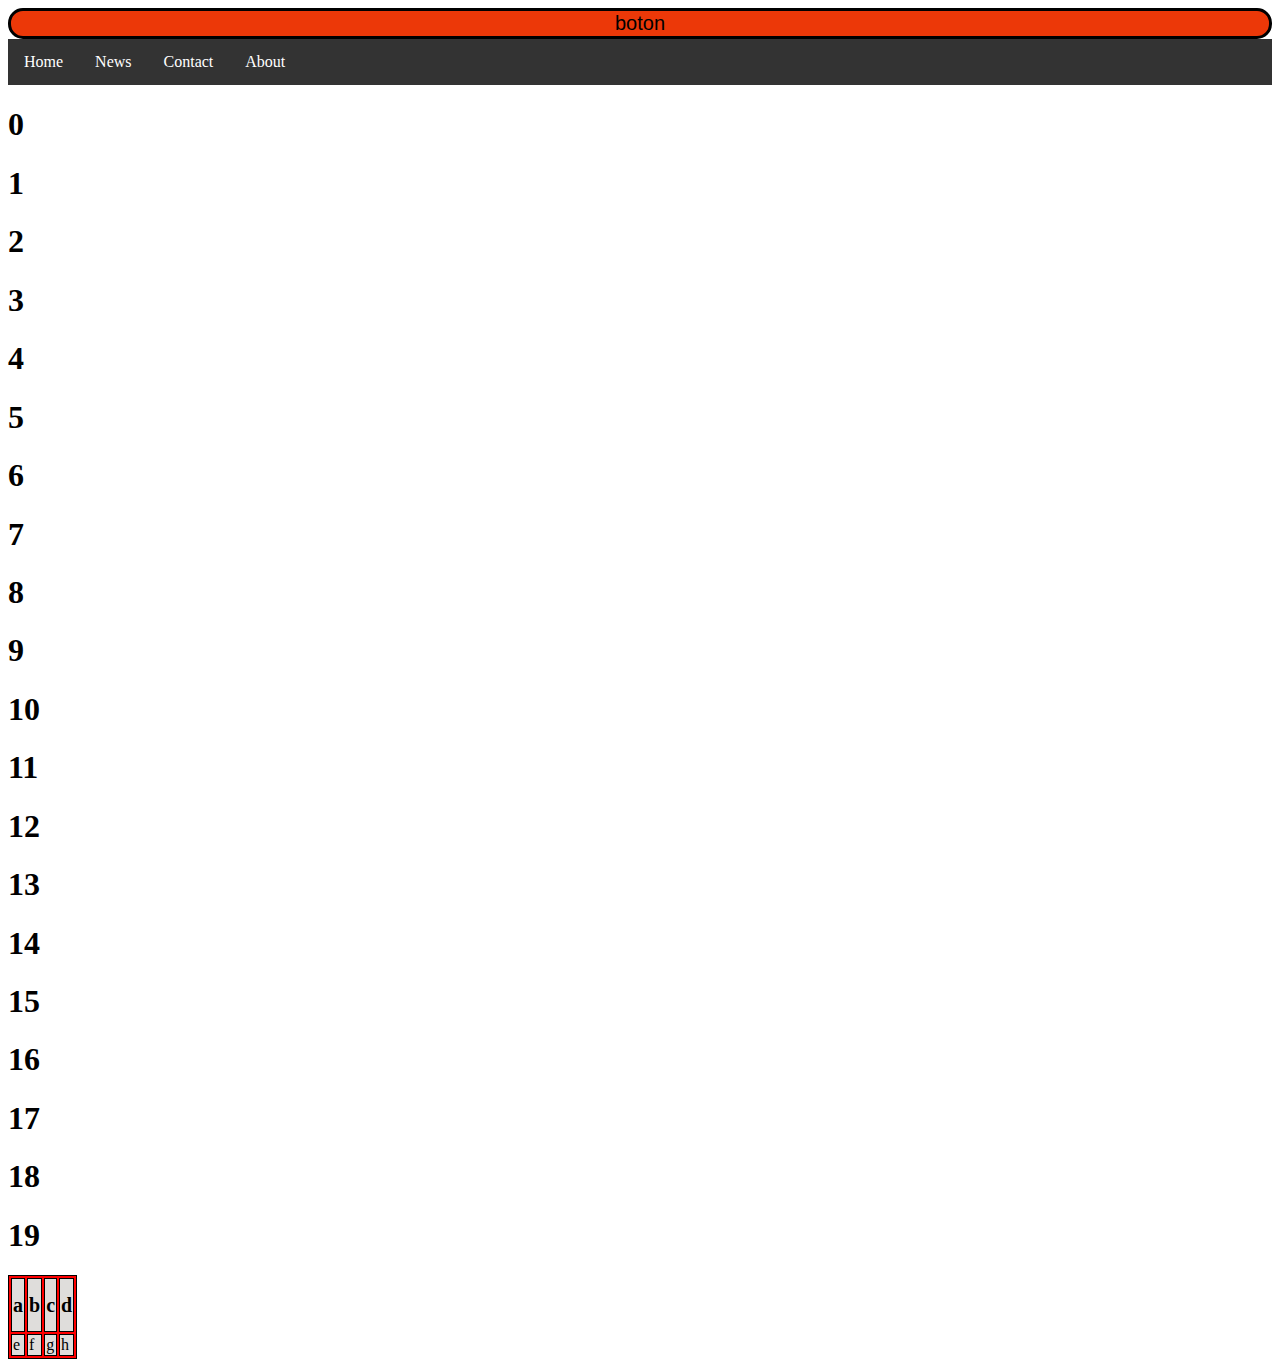
<file: index.html>
<!DOCTYPE html>
<html lang="en" dir="ltr">
  <head>
    <meta charset="utf-8">
    <link rel="stylesheet" href="style.css">
    <title></title>
  </head>
  <body>
    <button type="button" name="button" href="#">boton</button>

    <nav class="menu">
      <ul>
       <li><a href="#home">Home</a></li>
       <li><a href="#news">News</a></li>
       <li><a href="#contact">Contact</a></li>
       <li><a href="#about">About</a></li>
     </ul>
    </nav>

    <div class="" id="aqui">

    <table>
      <tr>
        <td>a</td>
        <td>b</td>
        <td>c</td>
        <td>d</td>
      </tr
      <tr>
        <td>e</td>
        <td>f</td>
        <td>g</td>
        <td>h</td>
      </tr>
    </table>
</div>

<div class="" id="tabla">

<table>
  <tr>
    <td><h1>a</h1></td>
    <td><h1>b</h1></td>
    <td><h1>c</h1></td>
    <td><h1>d</h1></td>
  </tr
  <tr>
    <td>e</td>
    <td>f</td>
    <td>g</td>
    <td>h</td>
  </tr>
</table>
</div>



    <script type="text/javascript" src="sc.js">
    </script>

  </body>
</html>
</file>
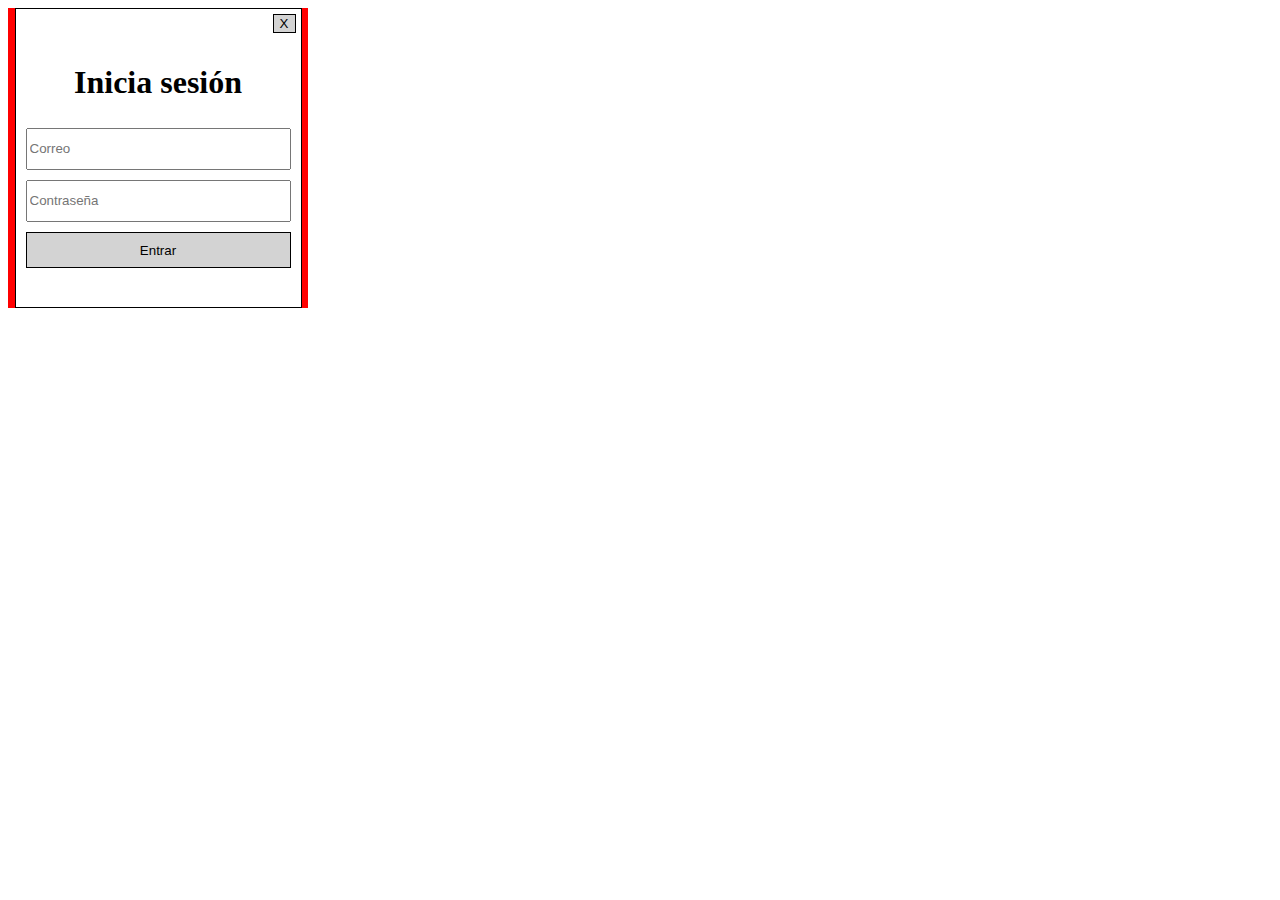
<file: login/login.html>
<!DOCTYPE html>
<html>
<head>
	<meta charset="utf-8">
	<meta name="viewport" content="width=device-width, initial-scale=1">
	<link rel="stylesheet" type="text/css" href="login.css">
	<title>Login</title>
</head>
<body>


      <div class="login">
      	<div class="login_cerrar" >
      		<input type="button" value="X" onclick="cerrarLogin()">
      	</div>
      <div class="login_caja" id="form">
      	  <h1 id="titulo_inicio" >Inicia sesión</h1>
          <input type="text" name="correo" value="" placeholder="Correo" id="correo">
          <input type="password" name="contraseña" value="" placeholder="Contraseña" id="contrasena">
          <input type="button" name="entrar" value="Entrar" id="entrar" onclick="ingresar()">
      </div>
        <div class="login_registrar" >
      		
      	</div>
      </div>



</body>
<script type="text/javascript" src="login.js"></script>
</html>
</file>
<file: style.css>
button {
  background-color: rgb(236, 56, 8) ;
  border-radius: 15px;
  border: 3px solid black;
  font-size: 20px;
  width: 100%;
}

button:hover {
  background-color: white;
  border-radius: 15px;
  border: 3px solid rgb(236, 56, 8);
}

.menu ul{
  list-style-type: none;
  margin: 0;
  padding: 0;
  overflow: hidden;
  background-color: #333;

}

.menu li{
  float: left;

}

.menu li a {
  display: block;
  color: white;
  text-align: center;
  padding: 14px 16px;
  text-decoration: none;
}

.menu li a:hover {
  background-color: #111;
}


table{
  border:1px solid #000;
  background-color: red;
}

td{
  border:1px solid #000;
  background-color: rgb(223, 221, 219);
}
td h1{
  font-size: 20px;
}
</file>
<file: login/login.css>
.login{
  width: 300px;
  height: 300px;
  background-color: red;
  display: flex;
  justify-content: center;
  align-items: center;
  flex-direction: column;
}
.login_cerrar{
width: 95%;
height: 10%;
background-color: white;
display: flex;
align-items: center;
border: 1px solid black;
border-bottom: none;
}


.login_cerrar [type=button]{
  margin-left: auto;
  margin-right: 5px;
}

.login_caja{
width: 95%;
height: 85%;
background-color: white;
justify-content: center;
display: flex;
flex-direction: column;
text-align: center;
border: 1px solid black;
border-top: none;
border-bottom: none;
}
.login_registrar{
width: 95%;
height: 10%;
background-color: white;
display: flex;
align-items: center;
border: 1px solid black;
border-top: none;
}
#form input{

  margin-top: 5px;
  margin-bottom: 5px;
  margin-left: 10px;
  margin-right: 10px;
  height: 15%;
}
.login [type=button]{
  background-color: lightgrey;
  border: 1px solid black;
}
.login [type=button]:hover{
  background-color: red;
  border: 2px solid black;
  cursor: pointer;
  color: white;
}
</file>
